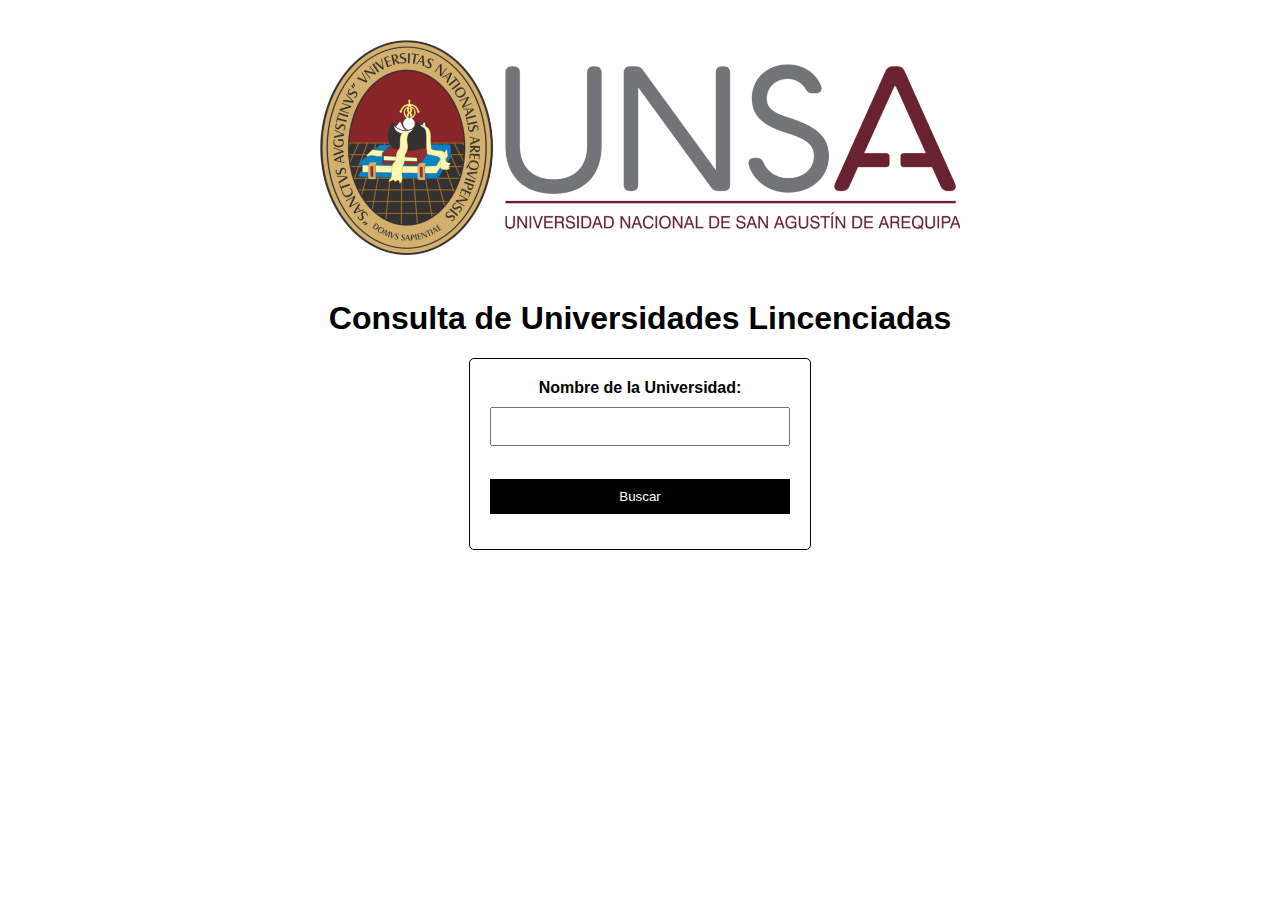
<file: Lab_09/index.html>
<!DOCTYPE html>
<html>
<head>
  <title>Consulta de Universidades Licenciadas</title>
  <link rel="stylesheet" type="text/css" href="css/styles.css">
</head>
<body>
  <img src="Logo_UNSA.png" alt="Logo de la universidad">
  <h1 class="pag1">Consulta de Universidades Lincenciadas</h1>
  <form action="/PW/script/consulta.cgi" method="get">
    <label>Nombre de la Universidad:</label>
    <input type="text" name="nombre_universidad"><br><br>
    <input type="submit" value="Buscar">
  </form>
</body>
</html>
</file>
<file: Lab_09/css/styles.css>
body {
  font-family: Arial, sans-serif;
  margin: 20px;
  text-align: center;
  margin-top: 250px;
}
.pag1{
  margin-top: 300px;
}

form {
  width: 300px;
  margin: 0 auto;
  padding: 20px;
  border: 1px solid #000000;
  border-radius: 5px;
}

label {
  display: block;
  margin-bottom: 10px;
  font-weight: bold;
}

input[type="text"],
input[type="submit"] {
  width: 100%;
  padding: 10px;
  margin-bottom: 15px;
  box-sizing: border-box;
}

input[type="submit"] {
  background-color: #000000;
  color: rgb(255, 255, 255);
  border: none;
  cursor: pointer;
  transition: background-color 0.3s ease;
}

input[type="submit"]:hover {
  background-color: #6d0000;
}

  
table {
  border-collapse: collapse;
  width: 100%;
}

th, td {
  border: 1px solid black;
  padding: 8px;
  text-align: left;
}

th {
  background-color: #f2f2f2;
}
img {
  position: absolute;
  top: 20px;
  left: 50%;
  transform: translateX(-50%);
  width: 50%;
  height: auto;
  margin-top: 20px
}
.logo{
  position: absolute;
  top: 20px;
  left: 50%;
  transform: translateX(-50%);
  width: 30%;
  height: auto;
  margin-left: 450px;
}
.logo2{
  position: absolute;
  top: 5px;
  left: 150px;
  width: 13%;
  height: auto;
}
</file>
